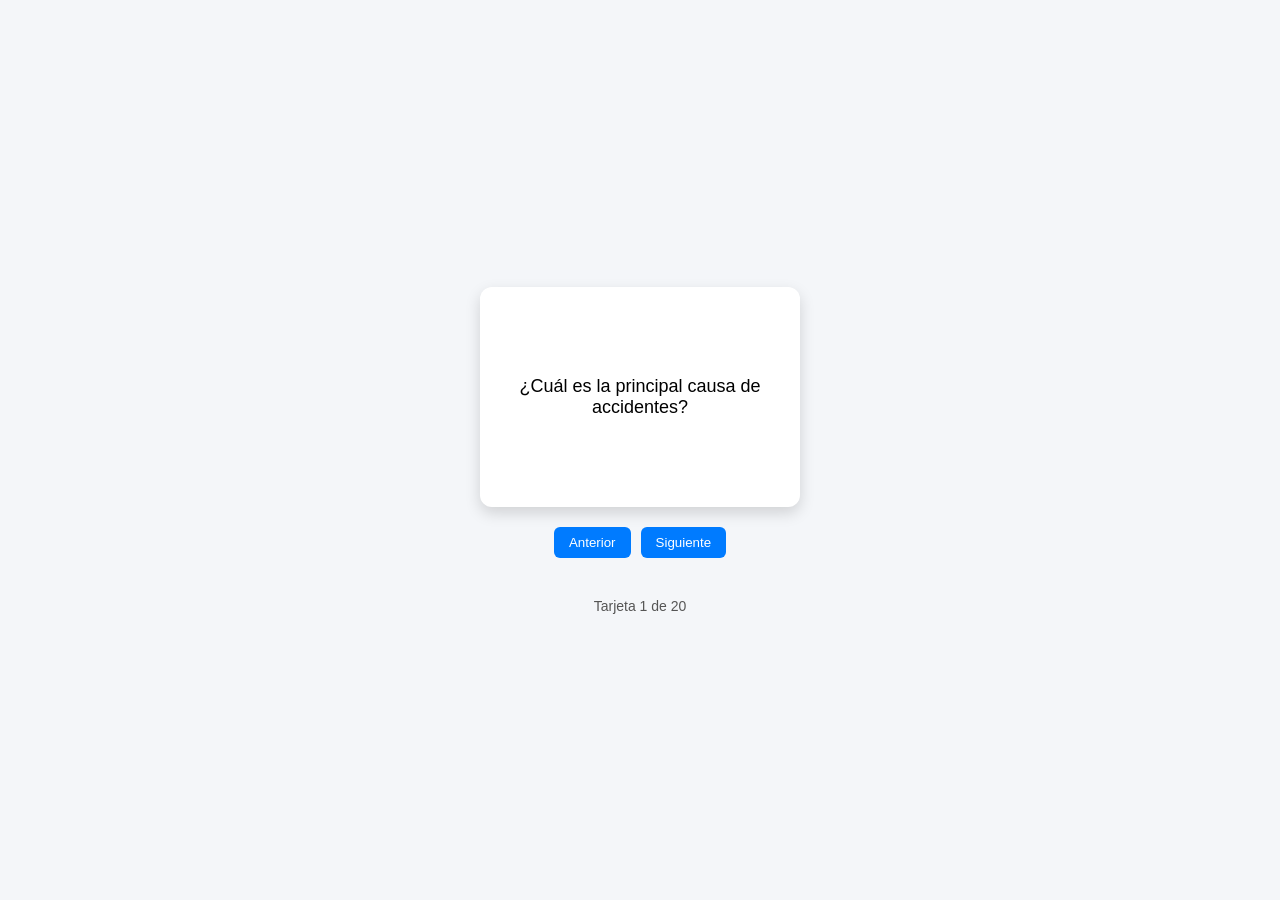
<file: index.html>
<!doctype html>
<html lang="es">
  <head>
    <meta charset="UTF-8" />
    <meta name="viewport" content="width=device-width, initial-scale=1.0" />
    <title>Flashcards</title>
    <link rel="stylesheet" href="styles.css" />
  </head>

  <body>
    <div class="container">
      <div class="card-wrapper">
        <div class="card" id="card">
          <div class="card-face" id="front"></div>
          <div class="card-face card-back" id="back"></div>
        </div>
      </div>

      <div class="buttons">
        <button onclick="prevCard()">Anterior</button>
        <button onclick="nextCard()">Siguiente</button>
      </div>
<div></div>
      <div class="progress" id="progress"></div>
    </div>
    <script src="script.js"></script>
  </body>
</html>
</file>
<file: styles.css>
* {
    box-sizing: border-box;
}

body {
    font-family: Arial, sans-serif;
    background-color: #f4f6f9;
    margin: 0;
    display: flex;
    justify-content: center;
    align-items: center;
    min-height: 100vh;
}

.container {
    text-align: center;
    display: flex;
    flex-direction: column;
    align-items: center;
    gap: 20px;
}

/* CONTENEDOR FIJO DE LA CARTA */
.card-wrapper {
    width: 320px;
    height: 220px;
    perspective: 1000px;
}

/* CARTA */
.card {
    width: 100%;
    height: 100%;
    position: relative;
    transition: transform 0.6s;
    transform-style: preserve-3d;
    cursor: pointer;
}

.card.flipped {
    transform: rotateY(180deg);
}

/* CARAS */
.card-face {
    position: absolute;
    width: 100%;
    height: 100%;
    background: white;
    border-radius: 12px;
    box-shadow: 0 6px 15px rgba(0,0,0,0.15);
    display: flex;
    justify-content: center;
    align-items: center;
    padding: 20px;
    backface-visibility: hidden;
    font-size: 18px;
    flex-direction: column;
}

.card-back {
    transform: rotateY(180deg);
}

/* BOTONES */
.buttons {
    display: flex;
    gap: 10px;
}

button {
    padding: 8px 15px;
    border: none;
    border-radius: 6px;
    background-color: #007bff;
    color: white;
    cursor: pointer;
    transition: 0.2s;
}

button:hover {
    background-color: #0056b3;
}

.progress {
    font-size: 14px;
    color: #555;
}
</file>
